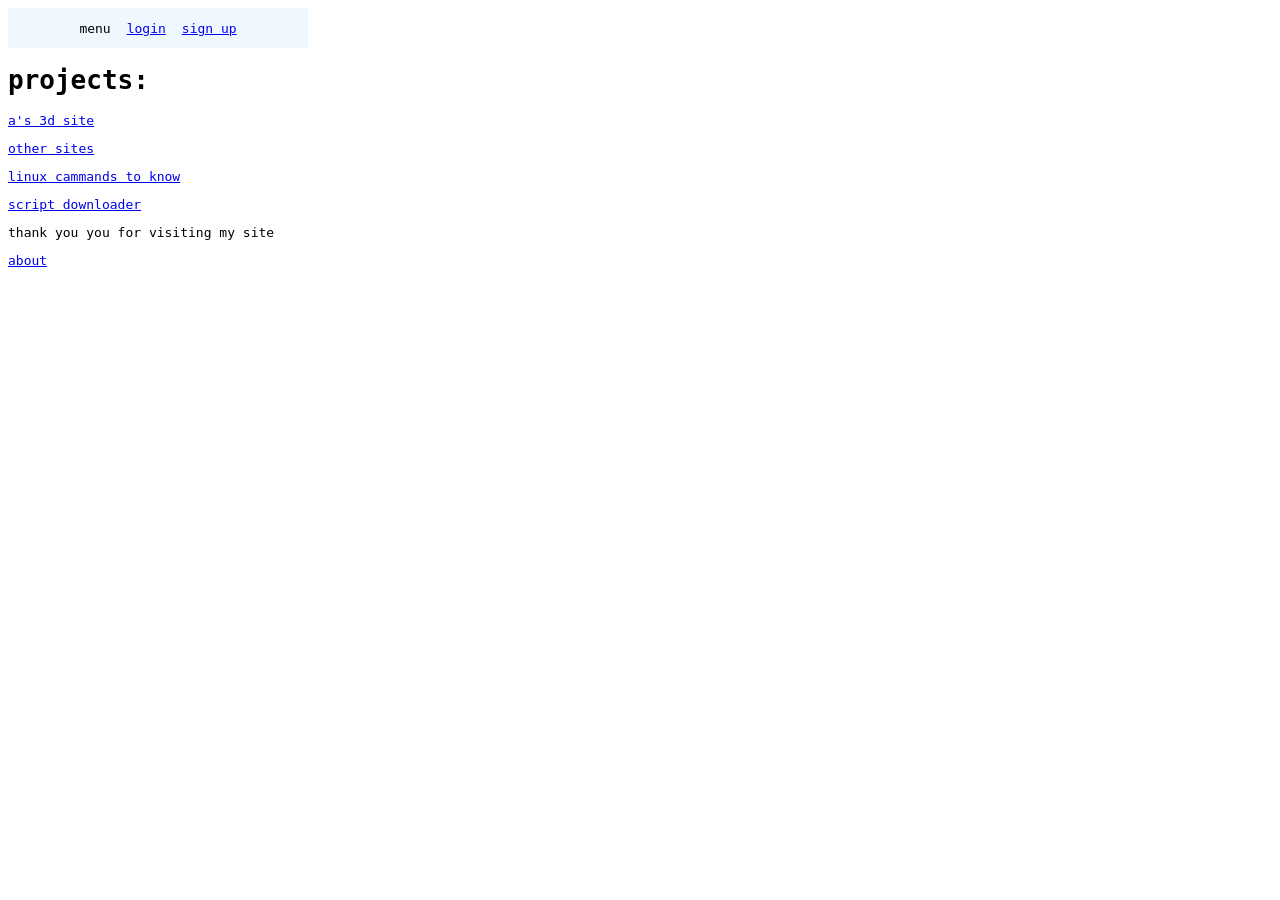
<file: index.html>
<!DOCTYPE html>
<html lang="en">
<head>
    <meta charset="UTF-8">
    <meta name="viewport" content="width=device-width, initial-scale=1.0">
    <title>projectsa.ink</title>
    <link rel="stylesheet" href="mainsite.css">
    <link rel="icon" href="logoa.jpg">
</head>
<body>
    <div class="menu">
        <p>menu</p>
        <a href="/login"><p>login</p></a>
        <a href=/signup><p>sign up</p></a>
    </div>
    <h1 class="h1">projects:</h1>
    <a href="a's 3d prints site/asite.html"><p>a's 3d site</p></a>
    <a href="other/other.html"><p>other sites</p></a>
    <a href="linux.html"><p>linux cammands to know</p></a>
    <a href="/script downloader/downloader.html"><P>script downloader</P></a>
    <p>thank you you for visiting my site</p>
    <a href="about.html"><p>about</p></a>
</body>
</html>
</file>
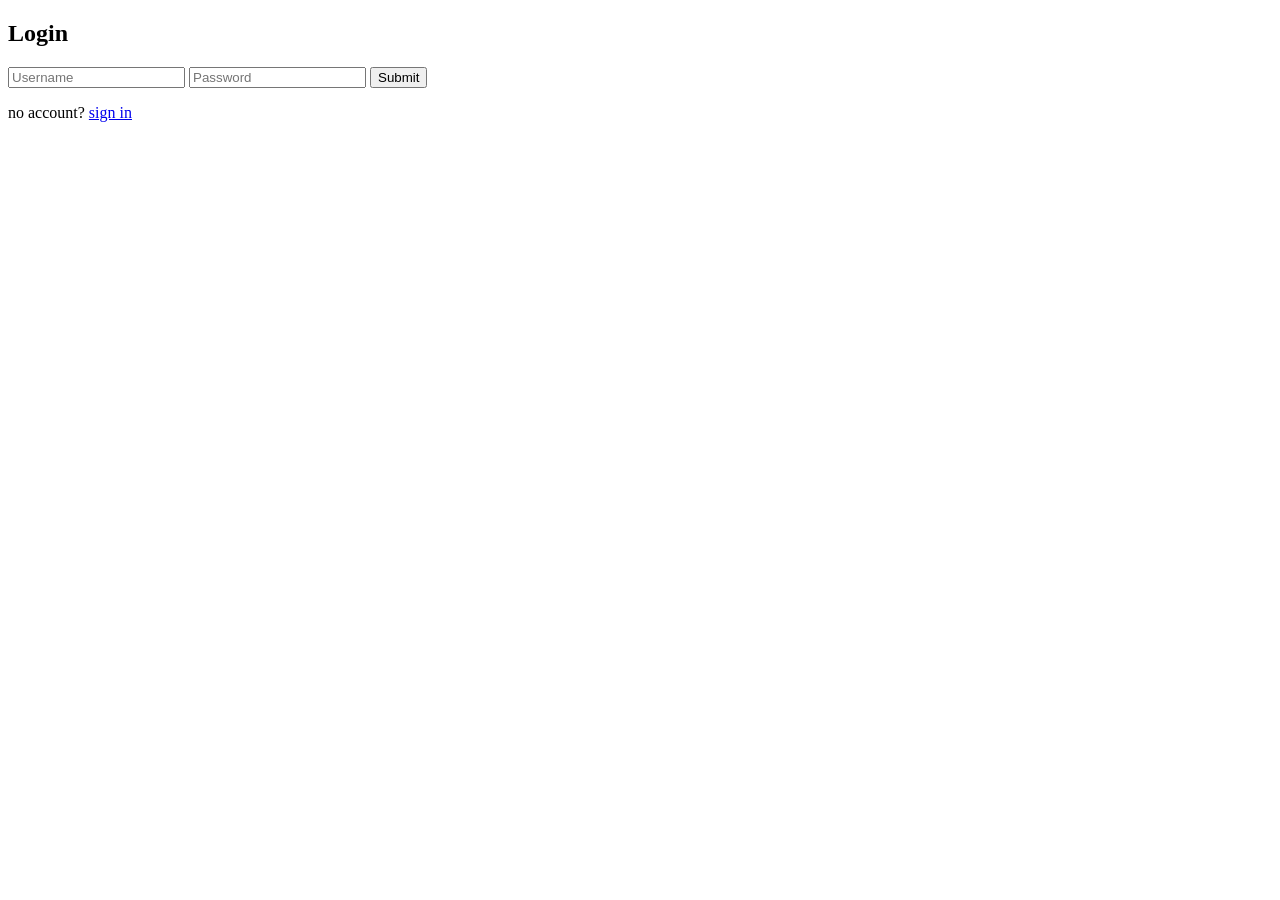
<file: login/index.html>
<!DOCTYPE html>
<html lang="en">
<head>
  <meta charset="UTF-8">
  <meta name="viewport" content="width=device-width, initial-scale=1.0">
  <title>Login</title>
  <style>
    .hidden { display: none; }
    #status { font-weight: bold; margin-bottom: 15px; }
  </style>
</head>
<body>

  <!-- Status Debug Display Container -->
  <div id="status"></div>

  <!-- LOGIN CONTAINER -->
  <div id="auth-container">
    <h2>Login</h2>
    <form id="login-form">
      <input type="text" id="login-username" placeholder="Username" required autocomplete="username" />
      <input type="password" id="login-password" placeholder="Password" required autocomplete="current-password" />
      <button type="submit" id="submit-btn">Submit</button>
    </form>
    <p>no account? <a href="https://projectsa.ink">sign in</a></p>
  </div>

  <!-- EMBEDDED OFFICIAL SUPABASE ENGINE (Bypasses all network CDN blocks) -->
  <script>
    !function(e,t){"object"==typeof exports&&"undefined"!=typeof module?t(exports):"function"==typeof define&&define.amd?define(["exports"],t):t((e="undefined"!=typeof globalThis?globalThis:e||self).supabase={})}(this,(function(e){"use strict";e.createClient=function(e,t,n){var r=(null==n?void 0:n.auth)||{},o=Object.assign({"apikey":t,"Authorization":"Bearer "+t},n?.headers);return{auth:{signInWithPassword:function(t){return fetch(e+"/auth/v1/token?grant_type=password",{method:"POST",headers:Object.assign({"apikey":o.apikey,"Content-Type":"application/json"},o),body:JSON.stringify({email:t.email,password:t.password})}).then((function(e){return e.json().then((function(t){return e.ok?{data:t,error:null}:{data:{session:null,user:null},error:t}}))})).catch((function(e){return{data:{session:null,user:null},error:e}}))},signUp:function(t){return fetch(e+"/auth/v1/signup",{method:"POST",headers:Object.assign({"apikey":o.apikey,"Content-Type":"application/json"},o),body:JSON.stringify({email:t.email,password:t.password})}).then((function(e){return e.json().then((function(t){return e.ok?{data:t,error:null}:{data:{session:null,user:null},error:t}}))})).catch((function(e){return{data:{session:null,user:null},error:e}}))},onAuthStateChange:function(e){var t=window.localStorage.getItem("sb-hyprnlxarrmzbubdkuk-auth-token");if(t)try{var n=JSON.parse(t);setTimeout((function(){e("SIGNED_IN",n)}),0)}catch(e){}return{data:{subscription:{unsubscribe:function(){}}}}},signOut:function(){return window.localStorage.removeItem("sb-hyprnlxarrmzbubdkuk-auth-token"),Promise.resolve({error:null})}}}},Object.defineProperty(e,"__esModule",{value:!0})}));
  </script>

  <!-- Connection Handling Script Routing -->
  <script>
    document.addEventListener("DOMContentLoaded", () => {
      const SUPABASE_PROJECT_URL = "https://supabase.co"; 
      const SUPABASE_PUBLISHABLE_KEY = "sb_publishable_zUbPyLcfNxTXRZH0_F3ZeA_b2ufwe1T"; 

      const statusDiv = document.getElementById('status');
      const submitBtn = document.getElementById('submit-btn');

      // Initialize the inline client engine safely
      const supabase = window.supabase.createClient(SUPABASE_PROJECT_URL, SUPABASE_PUBLISHABLE_KEY);

      // Instantly evaluate existing session storage payload
      const savedToken = window.localStorage.getItem("sb-hyprnlxarrmzbubdkuk-auth-token");
      if (savedToken) {
        window.location.href = "/dashboard";
      }

      document.getElementById('login-form').addEventListener('submit', async (e) => {
        e.preventDefault();
        submitBtn.disabled = true;
        statusDiv.textContent = "Verifying credentials with live Supabase instance...";
        statusDiv.style.color = "black";

        const username = document.getElementById('login-username').value.trim().toLowerCase();
        const password = document.getElementById('login-password').value;
        const syntheticEmail = `${username}@projectsa.ink`;

        try {
          const { data, error } = await supabase.auth.signInWithPassword({
            email: syntheticEmail,
            password: password
          });

          if (error) {
            throw new Error(error.error_description || error.message || "Invalid credentials");
          }

          // Commit authentication session keys into browser memory layout
          window.localStorage.setItem("sb-hyprnlxarrmzbubdkuk-auth-token", JSON.stringify(data.session || data));
          
          statusDiv.textContent = "Success! Redirecting to dashboard...";
          statusDiv.style.color = "green";
          window.location.href = "/dashboard";

        } catch (error) {
          statusDiv.textContent = "Login Error: " + error.message;
          statusDiv.style.color = "red";
          submitBtn.disabled = false;
        }
      });
    });
  </script>
</body>
</html>
</file>
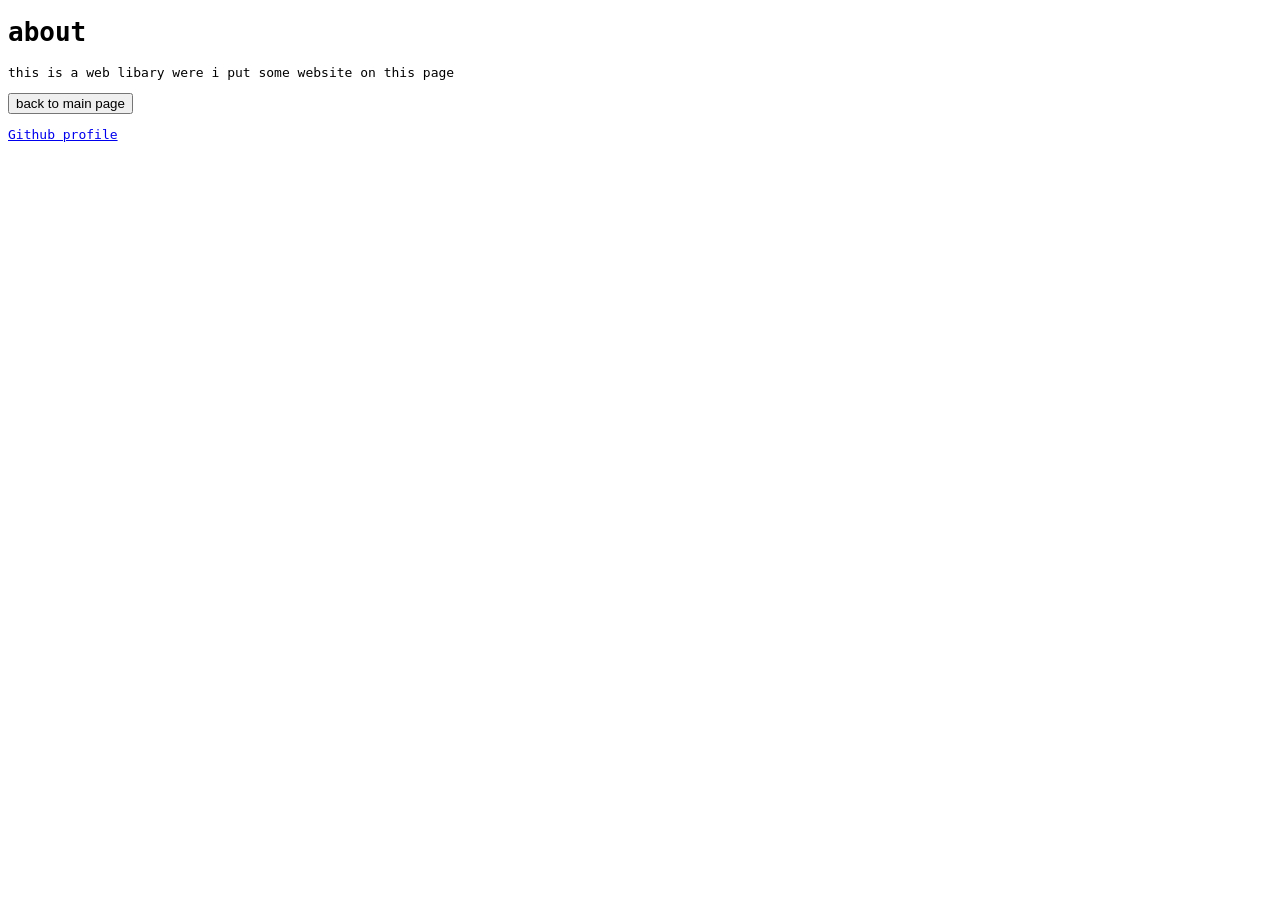
<file: about.html>
<!DOCTYPE html>
<html lang="en">
<head>
    <meta charset="UTF-8">
    <meta name="viewport" content="width=device-width, initial-scale=1.0">
    <link rel="stylesheet" href="mainsite.css">
    <link rel="icon" href="logoa.jpg" >
    <title>About projectsa .ink</title>
</head>
<body>
    <h1 class="h1">about</h1>
    <p>this is a web libary were i put some website on this page</p>
    <a href="index.html"><button>back to main page</button></a>
    <a href="https://github.com/susycocogarcia-lgtm" ><p>Github profile</p></a>
</body>
</html>
</file>
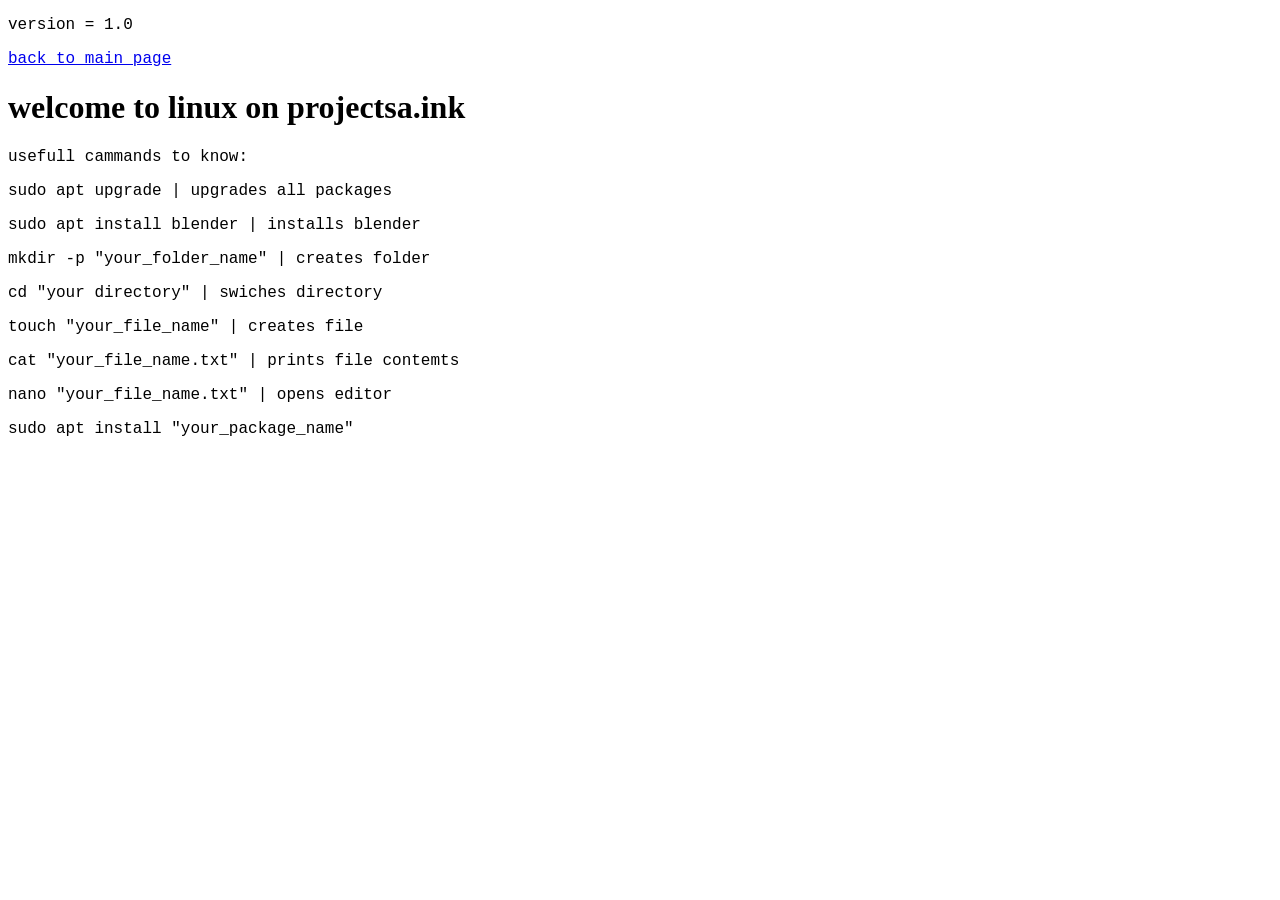
<file: linux.html>
<!DOCTYPE html>
<html lang="en">
<head>
    <meta charset="UTF-8">
    <meta name="viewport" content="width=device-width, initial-scale=1.0">
    <title>Linux | projectsa.ink</title>
</head>
<body>
    <p>version = 1.0</p>
    <a href="https://projectsa.ink"><p>back to main page</p></a>
    <h1>welcome to linux on projectsa.ink</h1>
    <p>usefull cammands to know:</p>
    <p>sudo apt upgrade | upgrades all packages</p>
    <p>sudo apt install blender | installs blender</p>
    <p>mkdir -p "your_folder_name" | creates folder</p>
    <p>cd "your directory" | swiches directory</p>
    <p>touch "your_file_name" | creates file</p>
    <p>cat "your_file_name.txt" | prints file contemts</p>
    <p>nano "your_file_name.txt" | opens editor</p>
    <p>sudo apt install "your_package_name"</p>
    <style>
        p{
            font-family:'Courier New', Courier, monospace;
        }
    </style>
</body>
</html>
</file>
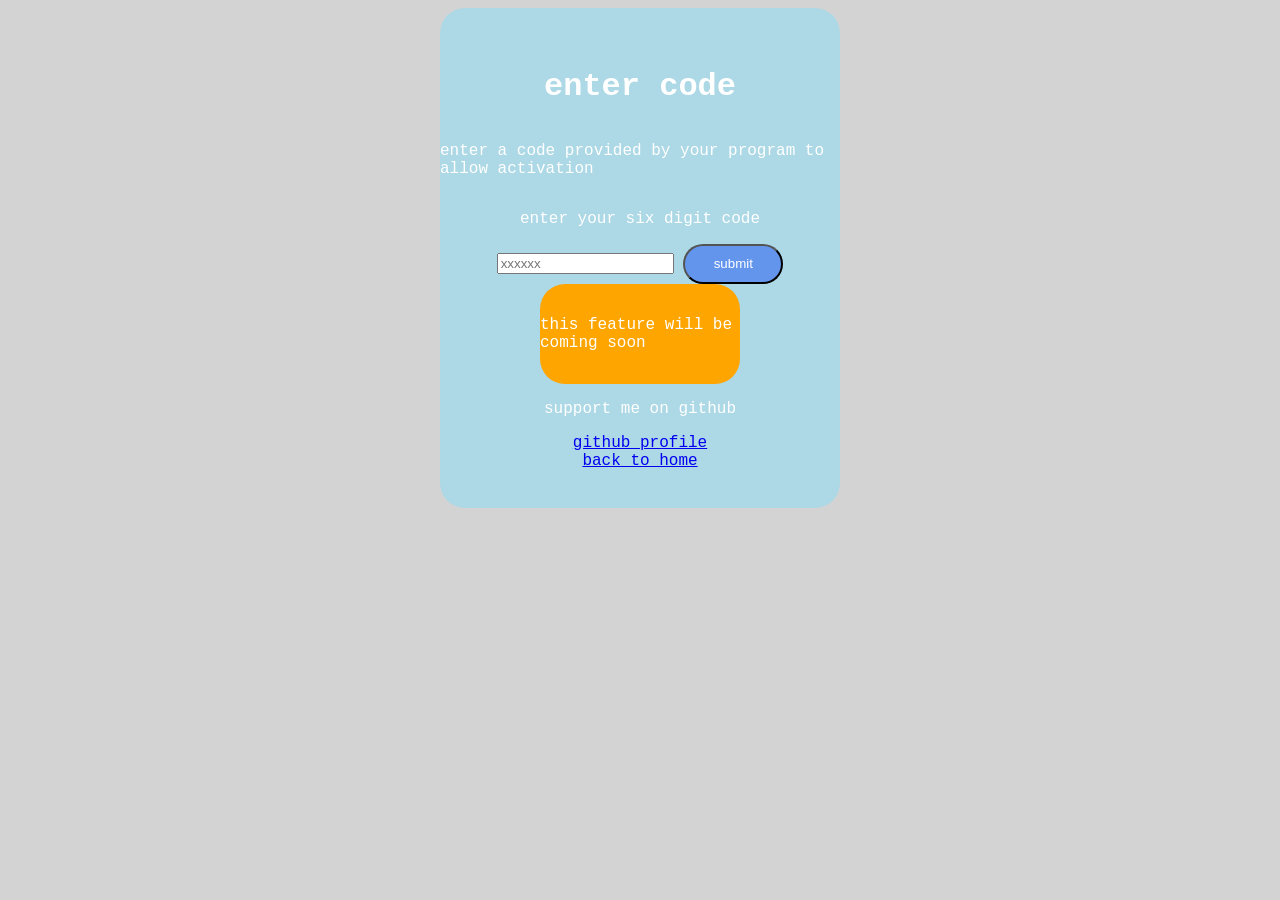
<file: newdevice.html>
<!DOCTYPE html>
<html lang="en">
<head>
    <meta charset="UTF-8">
    <meta name="viewport" content="width=device-width, initial-scale=1.0">
    <title>request | projectsa.ink</title>
    <link rel="icon" href="logoa.jpg">
</head>
<body>
    <div class="requestbox">
        <h1>enter code</h1>
        <p>enter a code provided by your program to allow activation</p>
        <p>enter your six digit code</p>
        <form>
            <input required placeholder="xxxxxx" type="number" maxlength="6" oninput="if(this.value.length > this.maxLength) this.value = this.value.slice(0, this.maxLength);">
            <button class="submit">submit</button>
        </form>
        <div class="feturecoming">
            <p>this feature will be coming soon</p>
        </div>
        <p>support me on github</p>
        <a href="https://github.com/susycocogarcia-lgtm">github profile</a>
        <a href="https://projectsa.ink">back to home</a>
    </div>
    <style>
        .submit{
            width:100px;
            height:40px;
            background-color:cornflowerblue;
            color:white;
            border-radius:25px;
            cursor:pointer;
        }
        .requestbox{
            width:400px;
            height:500px;
            background-color:lightblue;
            border-radius: 25px;
            color:white;
            font-family:'Courier New', Courier, monospace;
            display:flex;
            flex-direction: column;
            justify-content: center;
            align-items: center;
        }
        .feturecoming{
            width:200px;
            height:100px;
            background-color: orange;
            border-radius:25px;
            color:white;
            display: flex;
            justify-content: center;
            align-items: center;
        }
        body{
            display: flex;
            justify-content: center;
            align-items: center;
            background-color:lightgrey;
        }
        p{
            font-family: 'Courier New', Courier, monospace;
            color:white;
        }
    </style>
</body>
</html>
</file>
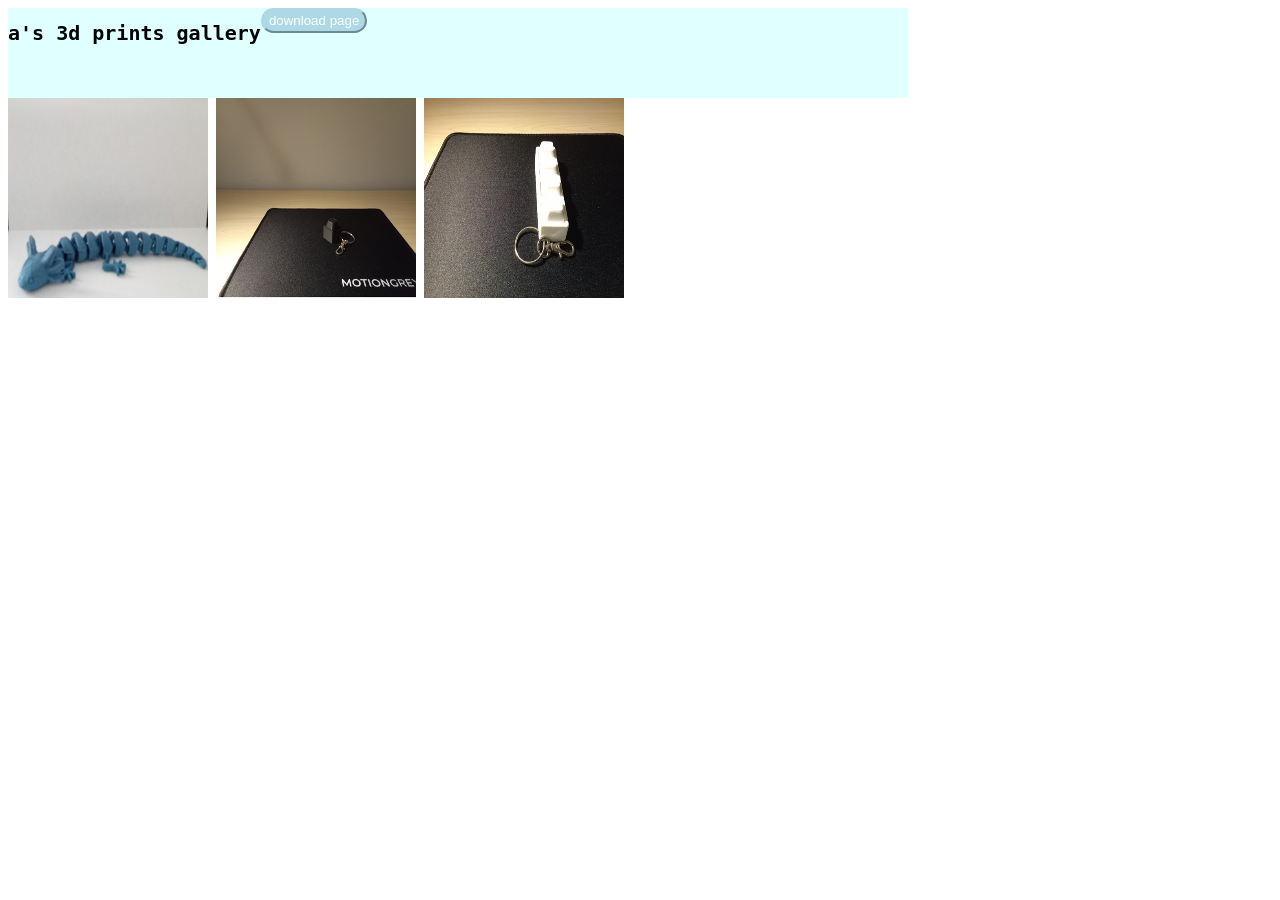
<file: a's 3d prints site/asite.html>
<!DOCTYPE html>
<html lang="en">
<head>
    <meta charset="UTF-8">
    <meta name="viewport" content="width=device-width, initial-scale=1.0">
    <link rel="stylesheet" href="styles.css">
    <link rel="icon" href="logoa.jpg">
    <title>a's 3d prints</title>
</head>
<body>
    <div class="menu">
        <h1 class="h1">a's 3d prints gallery</h1>
        <a href="download.html"><button>download page</button></a>
    </div>
    <img class="img" src="img1.jpg">
    <img class="img" src="img2.jpg">
    <img class="img" src="img3.jpg">
</body>
</html>
</file>
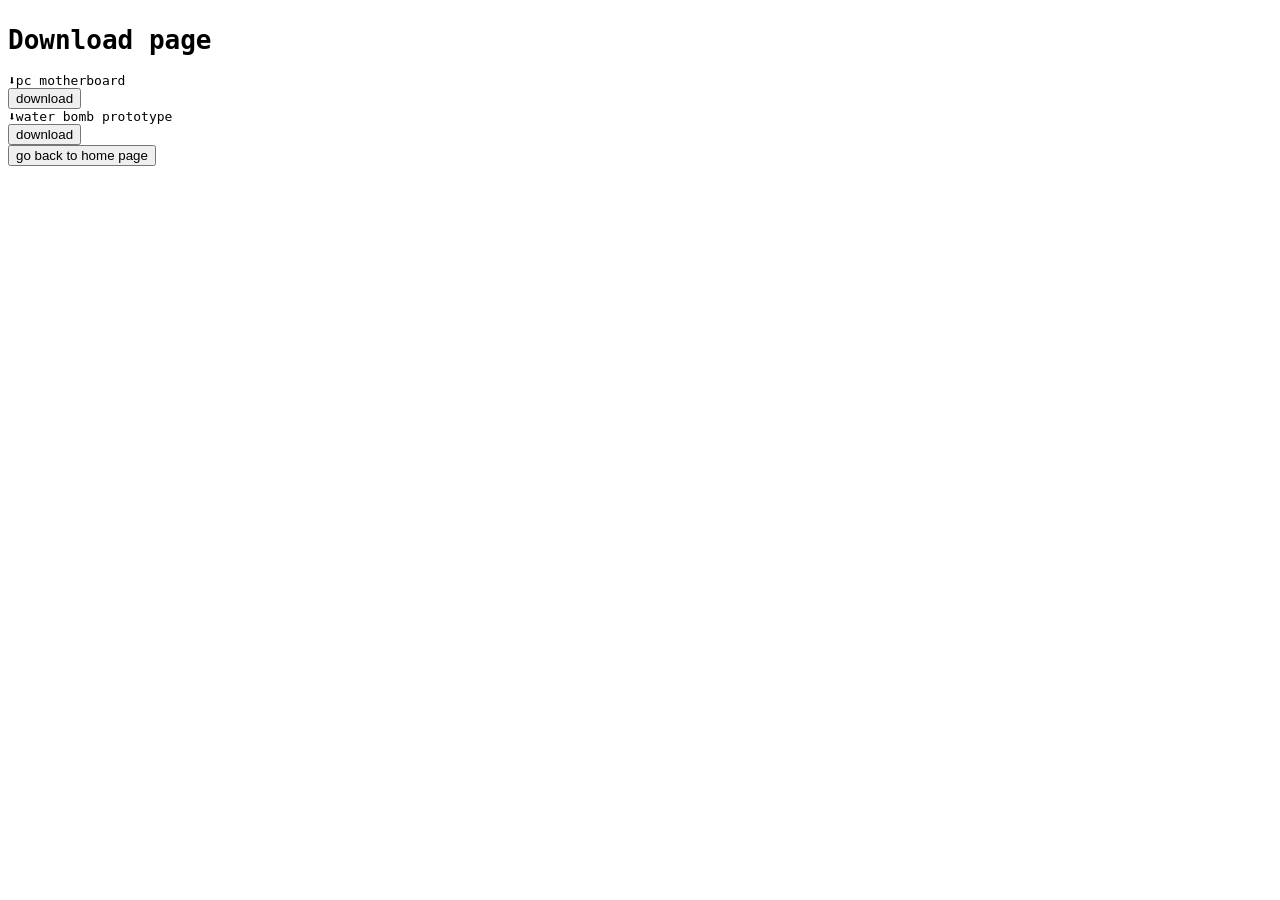
<file: a's 3d prints site/download.html>
<!DOCTYPE html>
<html lang="en">
<head>
    <meta charset="UTF-8">
    <meta name="viewport" content="width=device-width, initial-scale=1.0">
    <link rel="stylesheet" href="styles2.css">
    <link rel="icon" href="logoa.jpg">
    <title>Downoad page | a's 3d prints</title>
</head
<body>
    <h1 class="h1">Download page</h1>
    <span>⬇️pc motherboard</span>
    <a href="3dfiles/pcmodel.stl"><button>download</button></a>
    <span>⬇️water bomb prototype</span>
    <a href="3dfiles/water-bomb.stl"><button>download</button></a>
    <a href="asite.html"><button>go back to home page</button></a>
</body>
</html>
</file>
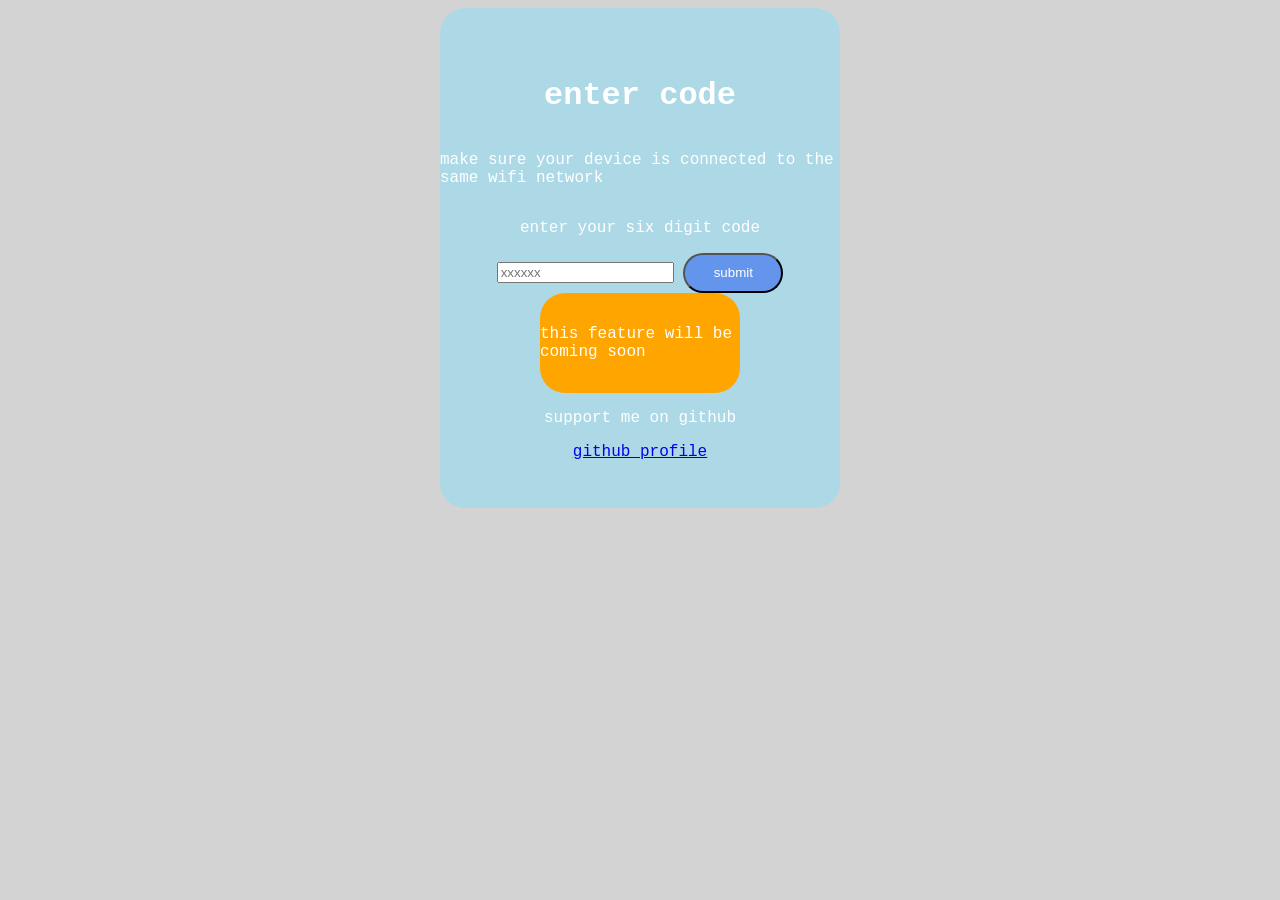
<file: login/login.html>
<!DOCTYPE html>
<html lang="en">
<head>
    <meta charset="UTF-8">
    <meta name="viewport" content="width=device-width, initial-scale=1.0">
    <title>request | projectsa.ink</title>
    <link rel="icon" href="coolprofile.jpg">
</head>
<body>
    <div class="requestbox">
        <h1>enter code</h1>
        <p>make sure your device is connected to the same wifi network</p>
        <p>enter your six digit code</p>
        <form>
            <input required placeholder="xxxxxx" type="number" maxlength="6" oninput="if(this.value.length > this.maxLength) this.value = this.value.slice(0, this.maxLength);">
            <button class="submit">submit</button>
        </form>
        <div class="feturecoming">
            <p>this feature will be coming soon</p>
        </div>
        <p>support me on github</p>
        <a href="https://github.com/susycocogarcia-lgtm">github profile</a>
    </div>
    <style>
        .submit{
            width:100px;
            height:40px;
            background-color:cornflowerblue;
            color:white;
            border-radius:25px;
            cursor:pointer;
        }
        .requestbox{
            width:400px;
            height:500px;
            background-color:lightblue;
            border-radius: 25px;
            color:white;
            font-family:'Courier New', Courier, monospace;
            display:flex;
            flex-direction: column;
            justify-content: center;
            align-items: center;
        }
        .feturecoming{
            width:200px;
            height:100px;
            background-color: orange;
            border-radius:25px;
            color:white;
            display: flex;
            justify-content: center;
            align-items: center;
        }
        body{
            display: flex;
            justify-content: center;
            align-items: center;
            background-color:lightgrey;
        }
        p{
            font-family: 'Courier New', Courier, monospace;
            color:white;
        }
    </style>
</body>
</html>
</file>
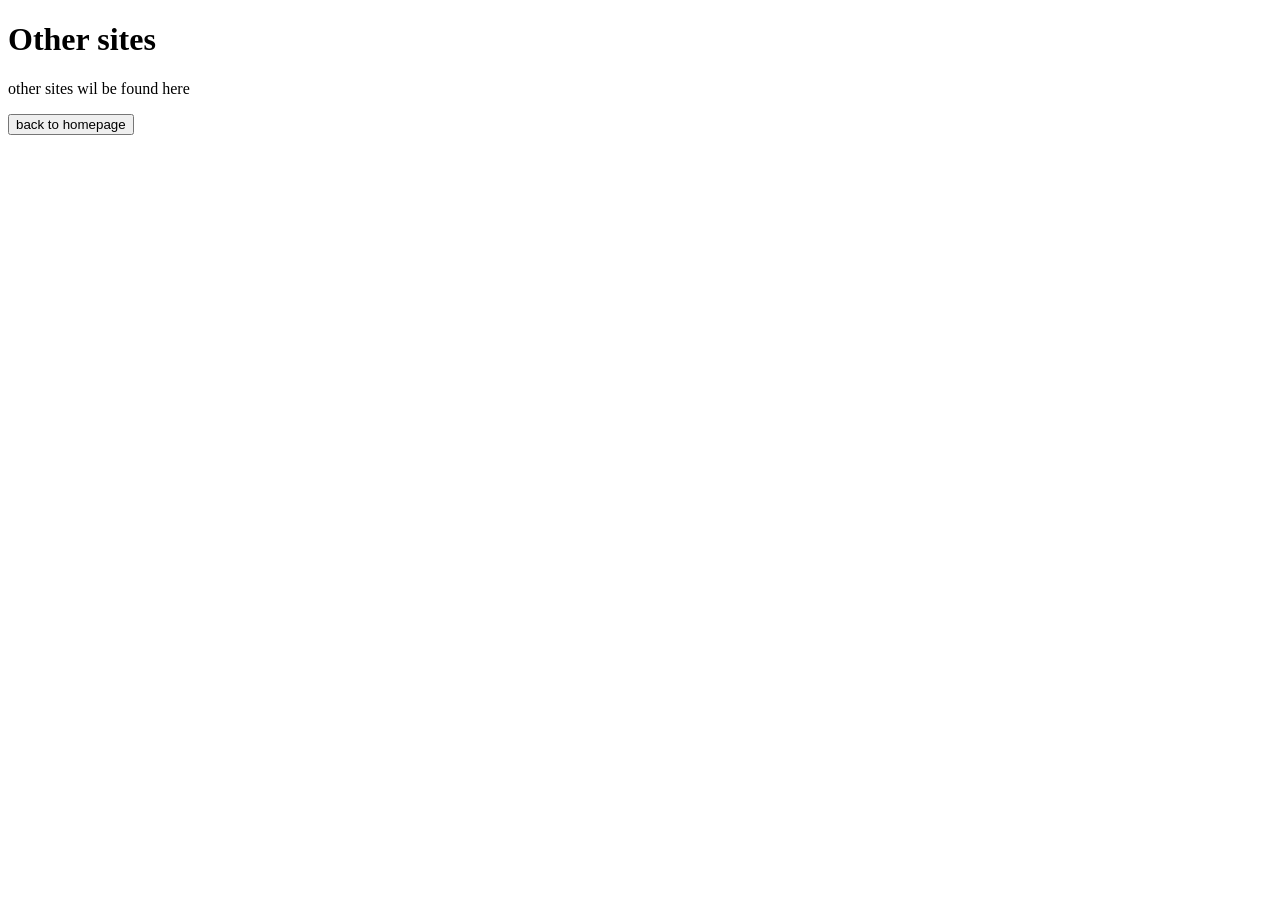
<file: other/other.html>
<!DOCTYPE html>
<html lang="en">
<head>
    <meta charset="UTF-8">
    <meta name="viewport" content="width=device-width, initial-scale=1.0">
    <title>Other sites | projectsa.ink</title>
    <link rel="icon" href="logoa.jpg">
</head>
<body>
    <h1>Other sites</h1>
    <p>other sites wil be found here</p>
    <a href="https://projectsa.ink"><button>back to homepage</button></a>
</body>
</html>
</file>
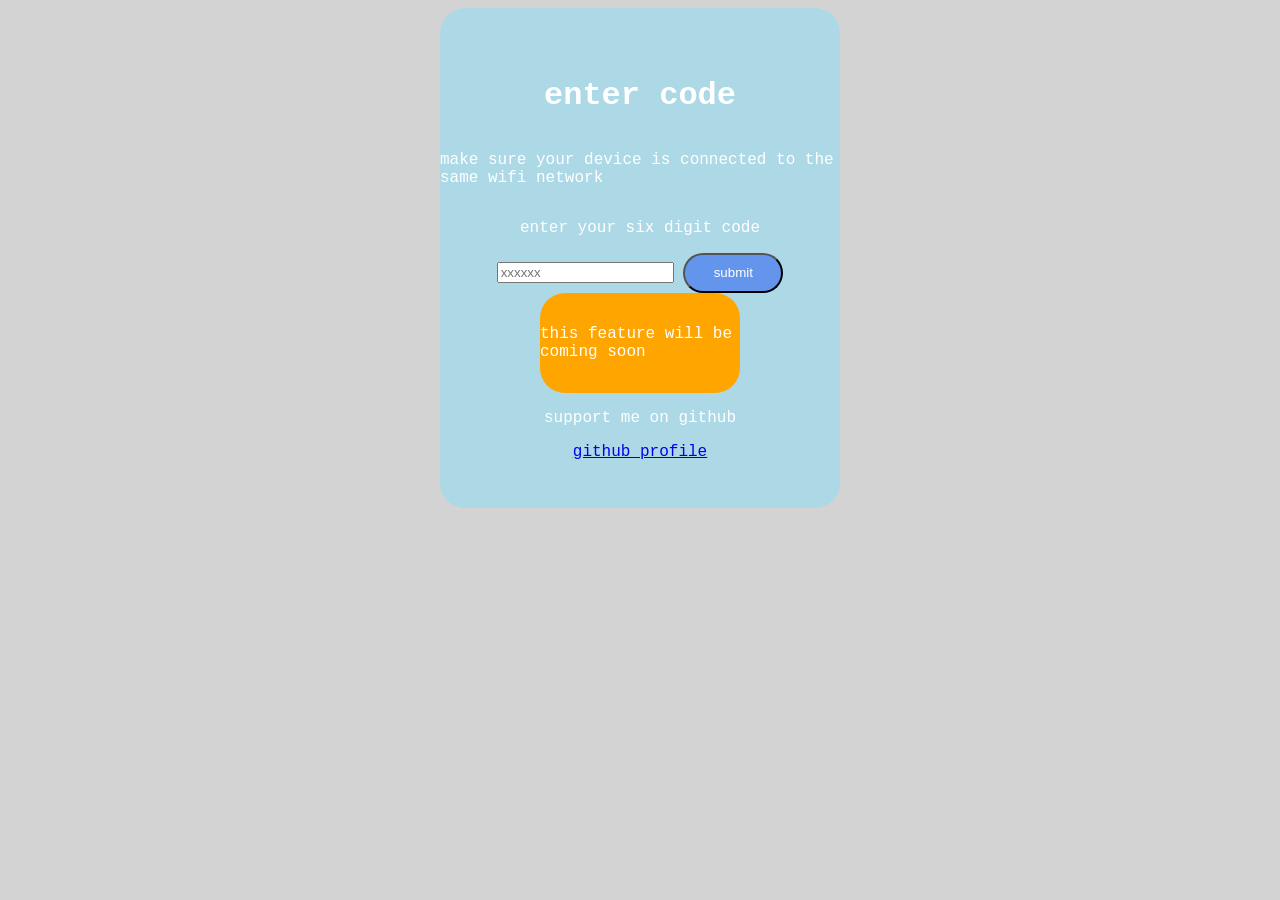
<file: request/request.html>
<!DOCTYPE html>
<html lang="en">
<head>
    <meta charset="UTF-8">
    <meta name="viewport" content="width=device-width, initial-scale=1.0">
    <title>request | projectsa.ink</title>
    <link rel="icon" href="https://projectsa.ink/logoa.jpg">
</head>
<body>
    <div class="requestbox">
        <h1>enter code</h1>
        <p>make sure your device is connected to the same wifi network</p>
        <p>enter your six digit code</p>
        <form>
            <input required placeholder="xxxxxx" type="number" maxlength="6" oninput="if(this.value.length > this.maxLength) this.value = this.value.slice(0, this.maxLength);">
            <button class="submit">submit</button>
        </form>
        <div class="feturecoming">
            <p>this feature will be coming soon</p>
        </div>
        <p>support me on github</p>
        <a href="https://github.com/susycocogarcia-lgtm">github profile</a>
    </div>
    <style>
        .submit{
            width:100px;
            height:40px;
            background-color:cornflowerblue;
            color:white;
            border-radius:25px;
            cursor:pointer;
        }
        .requestbox{
            width:400px;
            height:500px;
            background-color:lightblue;
            border-radius: 25px;
            color:white;
            font-family:'Courier New', Courier, monospace;
            display:flex;
            flex-direction: column;
            justify-content: center;
            align-items: center;
        }
        .feturecoming{
            width:200px;
            height:100px;
            background-color: orange;
            border-radius:25px;
            color:white;
            display: flex;
            justify-content: center;
            align-items: center;
        }
        body{
            display: flex;
            justify-content: center;
            align-items: center;
            background-color:lightgrey;
        }
        p{
            font-family: 'Courier New', Courier, monospace;
            color:white;
        }
    </style>
</body>
</html>
</file>
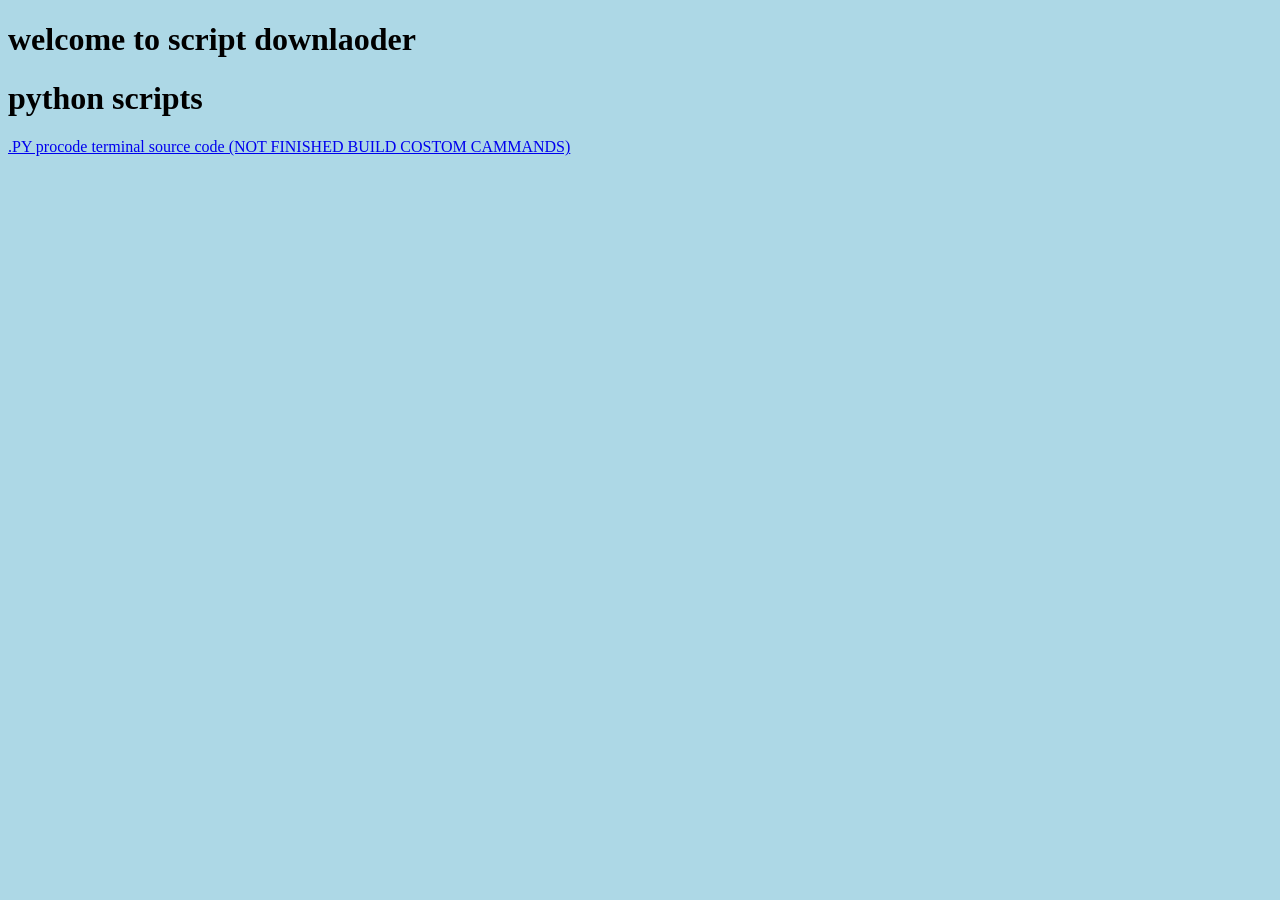
<file: script downloader/downloader.html>
<!DOCTYPE html>
<html lang="en">
<head>
    <meta charset="UTF-8">
    <meta name="viewport" content="width=device-width, initial-scale=1.0">
    <title>script downloader</title>
    <link rel="icon" href="https://projectsa.ink/logoa.jpg">
    <link href="stylesheet" href="mainsite.css">
</head>
<body bgcolor="lightblue">
    <h1>welcome to script downlaoder</h1>
    <h1>python scripts</h1>
    <a href="scripts/procode.py" download>.PY procode terminal source code (NOT FINISHED BUILD COSTOM CAMMANDS)</a>
</body>
</html>
</file>
<file: mainsite.css>
.h1{
    font-family: monospace;
}
p{
    font-family: monospace;
}
.menu{
    display:flex;
    flex-direction: row;
    gap:1em;
    background-color: aliceblue;
    width:300px;
    height:40px;
    justify-content: center;
}
</file>
<file: a's 3d prints site/styles.css>
button{
    background-color: lightblue;
    color:white;
    border-color: lightblue;
    border-radius: 50px;
    width:60;
    height:25px;
    cursor:pointer;
}
body{
    font-family:monospace;
    font-weight: 100;
}
.menu{
    width:100vh;
    height: 10vh;
    display:flex;
    flex-direction: row;
    background-color: lightcyan;
}
.h1{
    font-family:monospace;
    font-size: x-large;
}
p{
    font-family:monospace;
    font-size:medium;
}
.img{
    width:200px;
    height:200px;
}
</file>
<file: a's 3d prints site/styles2.css>
body{
    font-family:monospace;
    display: flex;
    flex-direction: column;
}
p{
    font-family:monospace;
}
</file>
